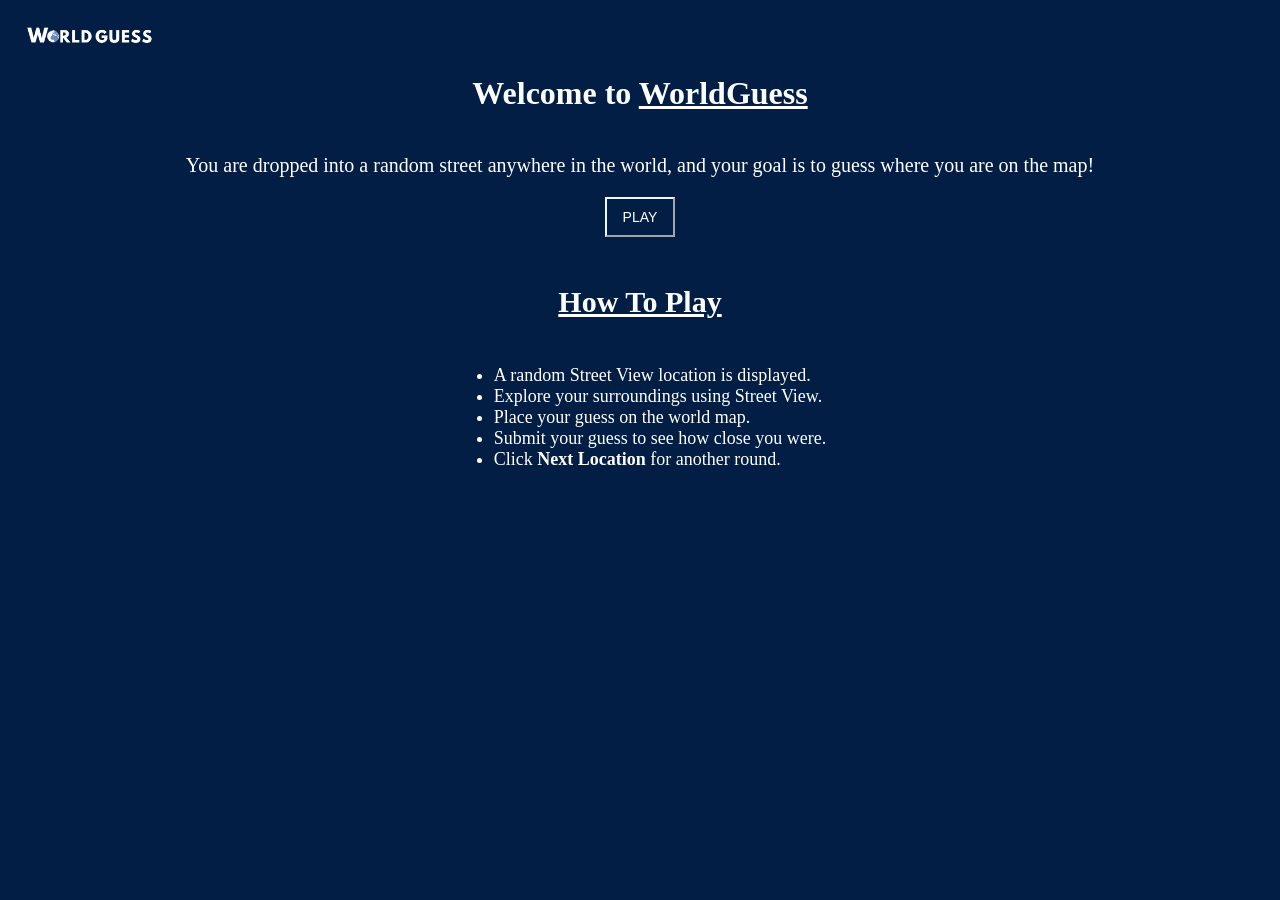
<file: index.html>
<!DOCTYPE html>

<html lang="en">

<head>
    <meta charset="UTF-8">
    <meta name="viewport" content="width=device-width, initial-scale=1.0">
<title>WorldGuess</title>

<link rel="stylesheet" href="worldmap.css">

</head>

<body>

<img id="logo" src="logo.png" alt="WorldGuess">
<br><br><br>
<h1>Welcome to <u>WorldGuess</u></h1>

<p>
    You are dropped into a random street anywhere in the world,
    and your goal is to guess where you are on the map!
</p>

<button id="play" onclick="window.location.href = 'game.html'">
    PLAY
</button>
<br>
<h3><u>How To Play</u></h3>

<ul>
    <li>A random Street View location is displayed.</li>
    <li>Explore your surroundings using Street View.</li>
    <li>Place your guess on the world map.</li>
    <li>Submit your guess to see how close you were.</li>
    <li>Click <strong>Next Location</strong> for another round.</li>
</ul>

</body>

</html>
</file>
<file: worldmap.css>
html, body {
margin: 0;
width: 100%;
height: 100%;
background: #021e45;
color: white;
}

body {
display: flex;
flex-direction: column;
align-items: center;
text-align: center;
}

#logo {
position: fixed;
top: 15px;
left: 20px;
width: 140px;
height: auto;
z-index: 1000;
}

p{
    font-size: 20px;
}

button{
    padding: 10px 16px;
    background: #021e45;
    color: white;
    font-size: 14px;
    border-color: aliceblue;
}
h3{
    font-size: 30px;
}
li{
    font-size: 18px;
    text-align: left;
}
</file>
